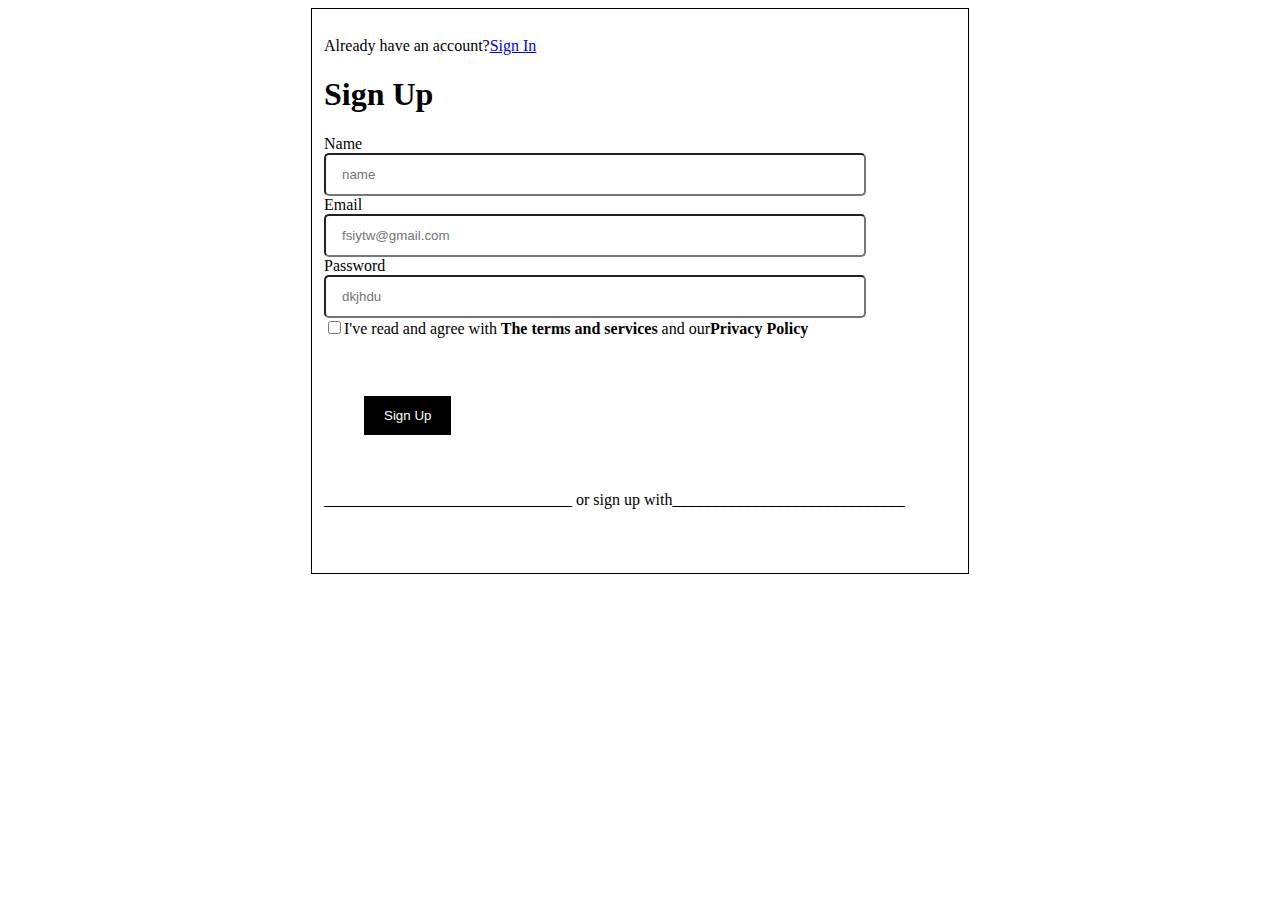
<file: index.html>
<!DOCTYPE html>
<html lang="en">
<head>
    <meta charset="UTF-8">
    <meta name="viewport" content="width=device-width, initial-scale=1.0">
    <title>Document</title>
    <link rel="stylesheet" href="index.css">
    <link rel="stylesheet" href="https://cdnjs.cloudflare.com/ajax/libs/font-awesome/6.5.1/css/all.min.css" integrity="sha512-DTOQO9RWCH3ppGqcWaEA1BIZOC6xxalwEsw9c2QQeAIftl+Vegovlnee1c9QX4TctnWMn13TZye+giMm8e2LwA==" crossorigin="anonymous" referrerpolicy="no-referrer" />

</head>
<body>
    <form id="form">
    <p>Already have an account?<a href="signin.html">Sign In</a></p>
    <h1>Sign Up</h1>
    <label for="name">Name</label>
    <br>
    <input for="name" type="text" placeholder="name" class="input">
    <br>
    <label for="email">Email</label>
    <br>
    <input name="email" type="email" placeholder="fsiytw@gmail.com" class="input">
    <br>
    <label for="password">Password</label>
    <br>
    <input name="password" type="password" placeholder="dkjhdu" class="input">
    <label>
        <br>
        <input type="checkbox">I've read and agree with<b> The terms and services</b> and our<b>Privacy Policy</b></label>
    <br>
    <br>
    <button id="sign">Sign Up</button>
    <p>_______________________________ or sign up with_____________________________</p>
    <br>
    <section>
        <div class="icons">
            <i class="fa-brands fa-google"></i>&nbsp;&nbsp;&nbsp;&nbsp;&nbsp;&nbsp;&nbsp;&nbsp;&nbsp;&nbsp;&nbsp;&nbsp;&nbsp;&nbsp;&nbsp;&nbsp;&nbsp;&nbsp;&nbsp;&nbsp;&nbsp;&nbsp;&nbsp;&nbsp;&nbsp;&nbsp;&nbsp;&nbsp;
            <i class="fa-brands fa-facebook"></i>

        </div>
    </section>

    </form>
   
</body>
</html>
</file>
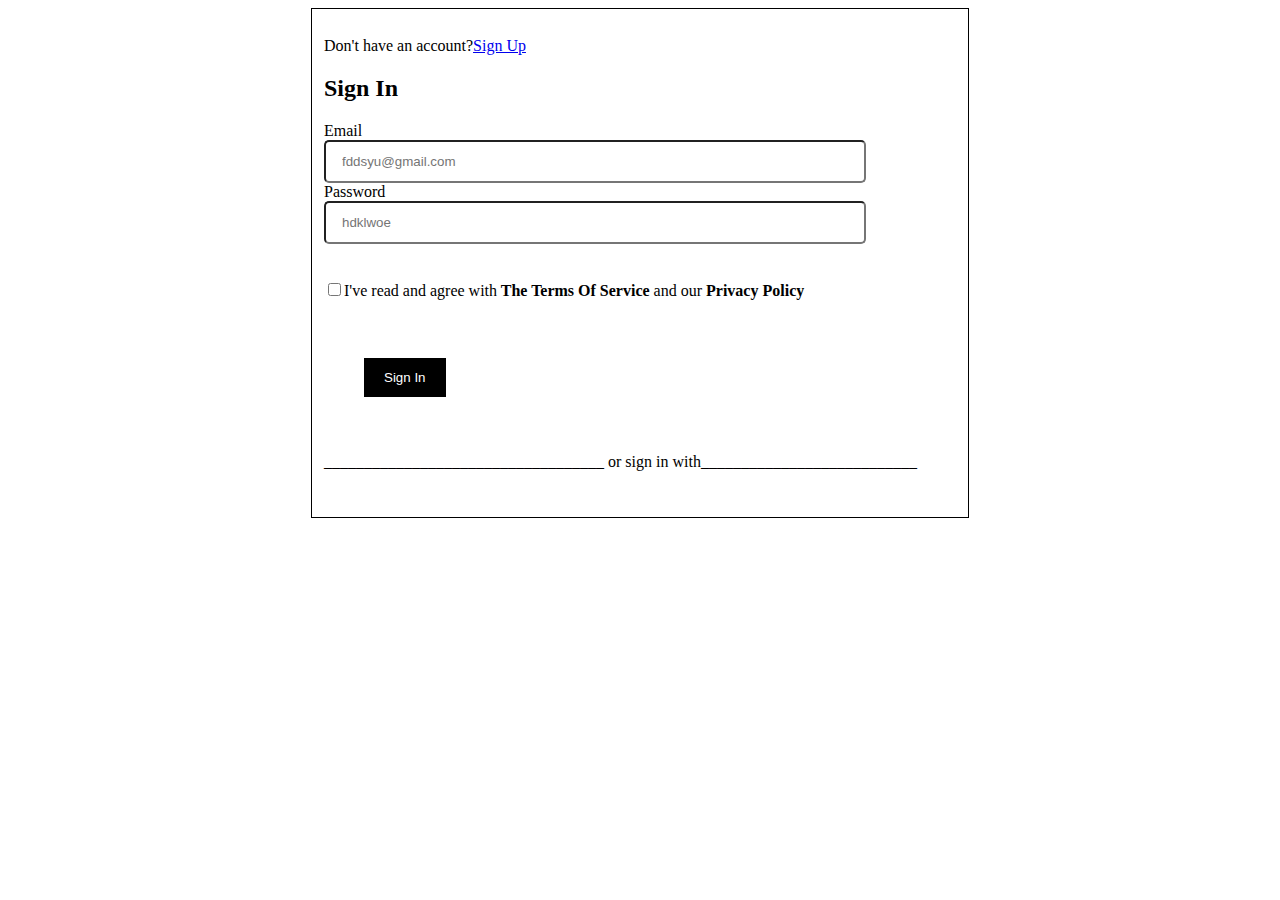
<file: signin.html>
<!DOCTYPE html>
<html lang="en">
<head>
    <meta charset="UTF-8">
    <meta name="viewport" content="width=device-width, initial-scale=1.0">
    <title>Document</title>
    <link rel="stylesheet" href="signin.css">
    <link rel="stylesheet" href="https://cdnjs.cloudflare.com/ajax/libs/font-awesome/6.5.1/css/all.min.css" integrity="sha512-DTOQO9RWCH3ppGqcWaEA1BIZOC6xxalwEsw9c2QQeAIftl+Vegovlnee1c9QX4TctnWMn13TZye+giMm8e2LwA==" crossorigin="anonymous" referrerpolicy="no-referrer" />

</head>
<body>
    <form id="form">
<p>Don't have an account?<a href="index.html">Sign Up</a></p>
<h2>Sign In</h2>
<label for="email">Email</label>
<br>
<input name="email" type="email" placeholder="fddsyu@gmail.com" class="input">
<br>
<label for="password">Password</label>
<br>
<input name="password" type="password" placeholder="hdklwoe" class="input">
<br>
<br>
<label>
    <br>
    <input type="checkbox">I've read and agree with<b> The Terms Of Service</b> and our<b> Privacy Policy</b></label>
    <br>
    <br>
    <button id="sign"><a href="table.html" class="signin">Sign In</a></button>
    <br>
    <p>___________________________________ or sign in with___________________________</p>
    <section>
        <div class="icons">
            <i class="fa-brands fa-google"></i>&nbsp;&nbsp;&nbsp;&nbsp;&nbsp;&nbsp;&nbsp;&nbsp;&nbsp;&nbsp;&nbsp;&nbsp;&nbsp;&nbsp;&nbsp;&nbsp;&nbsp;&nbsp;&nbsp;&nbsp;&nbsp;&nbsp;&nbsp;
            <i class="fa-brands fa-facebook"></i>
        </div>
    </section>
    </form>
</body>
</html>
</file>
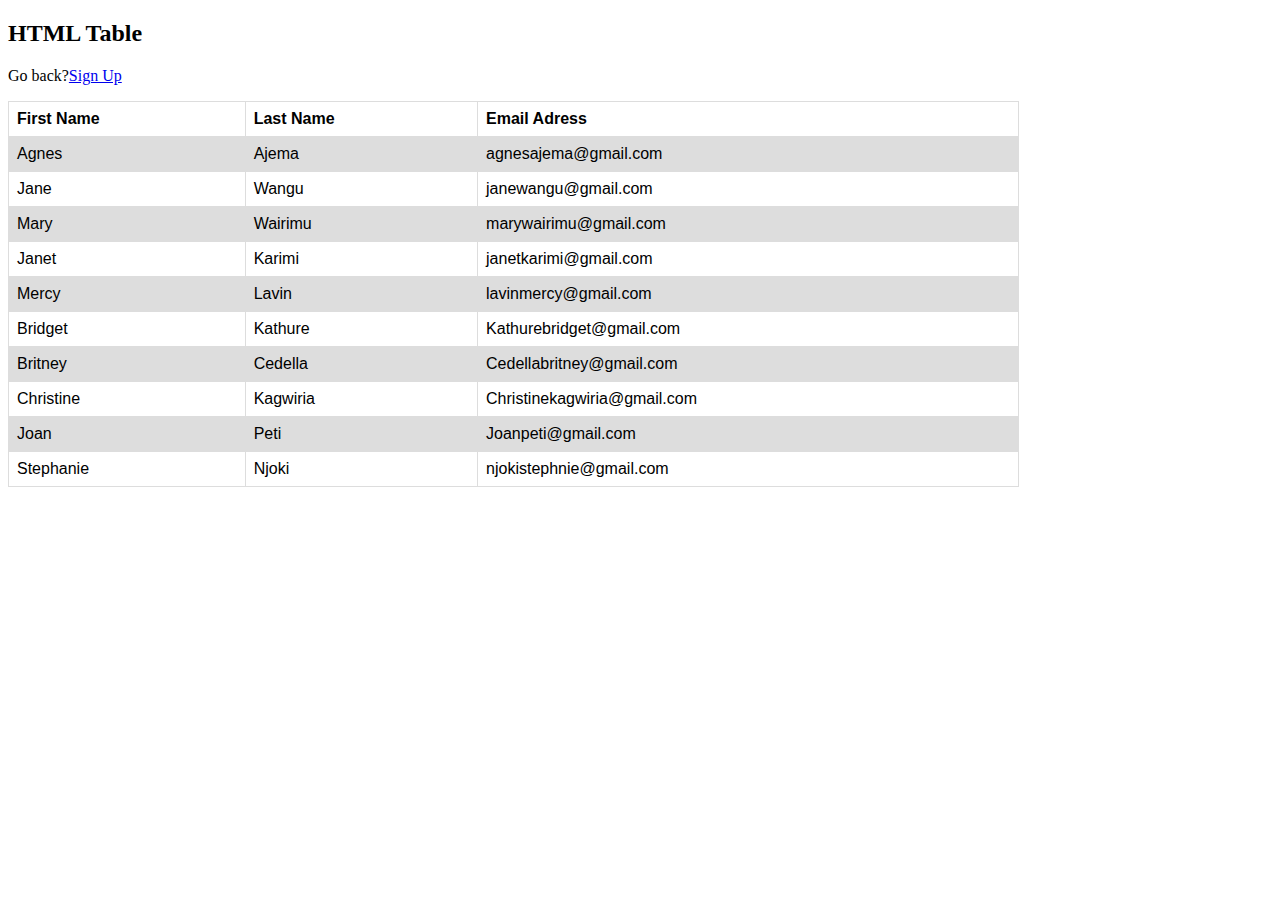
<file: table.html>
<!DOCTYPE html>
<html lang="en">
<head>
    <meta charset="UTF-8">
    <meta name="viewport" content="width=device-width, initial-scale=1.0">
    <title>Document</title>
    <link rel="stylesheet" href="table.css">
</head>
<body>
    
</body>
<h2>HTML Table</h2>
<table>
    <p>Go back?<a href="signin.html">Sign Up</a></p>
        <tr>
            <th>First Name</th>
            <th>Last Name</th>
            <th>Email Adress</Adress></th>
        </tr>
        <tr>
            <td>Agnes</td>
            <td>Ajema</td>
            <td>agnesajema@gmail.com</td>
        </tr>
        <tr>
            <td>Jane</td>
            <td>Wangu</td>
            <td>janewangu@gmail.com</td>
        </tr>
        <tr>
            <td>Mary</td>
            <td>Wairimu</td>
            <td>marywairimu@gmail.com</td>
        </tr>
        <tr>
            <td>Janet</td>
            <td>Karimi</td>
            <td>janetkarimi@gmail.com</td>
        </tr>
        <tr>
            <td>Mercy</td>
            <td>Lavin</td>
            <td>lavinmercy@gmail.com</tr>
        </tr>
        <tr>
            <td>Bridget</td>
            <td>Kathure</td>
            <td>Kathurebridget@gmail.com</td>
        </tr>
        <tr>
            <td>Britney</td>
            <td>Cedella</td>
            <td>Cedellabritney@gmail.com</td>
        </tr> 
        <tr>
            <td>Christine</td>
            <td>Kagwiria</td>
            <td>Christinekagwiria@gmail.com</td>
        </tr>
        <tr>
            <td>Joan</td>
            <td>Peti</td>
            <td>Joanpeti@gmail.com</td>
        </tr> 
        <tr>
            <td>Stephanie</td>
            <td>Njoki</td>
            <td>njokistephnie@gmail.com</td>
        </tr>





</table>
</html>
</file>
<file: index.css>
.input{
    border: solid1px;
    border-radius: 5px;
    padding: 12px 16px;
    width: 80%;
}
button{
    padding: 12px 20px;
    border: solid 40px;
    color: white;
    background-color: black;

}
.icons{
    margin-left: 25%;
}
#form{
    border: solid 1px;
    width: 50%;
    padding: 12px;
    margin: 0 auto;
}
#sign{
    color: white;
}
</file>
<file: signin.css>
#form{
    border: solid 1px;
    width: 50%;
    padding: 12px;
    margin: 0 auto;
}
.icons{
    margin-left: 25%;
}
button{
    padding: 12px 20px;
    border: solid 40px;
    color: white;
    background-color: black;  
}
.input{
    border: solid1px;
    border-radius: 5px;
    padding: 12px 16px;
    width: 80%;
}
.signin{
    color:white;
    text-decoration: none;
    

}
</file>
<file: table.css>
table{
    font-family: Arial, Helvetica, sans-serif;
    border-collapse: collapse;
    width: 80%;
}
td, th{
    border: 1px solid #dddddd;
    text-align: left;
    padding: 8px;
}
tr:nth-child(even){
    background-color: #dddddd;
}
</file>
